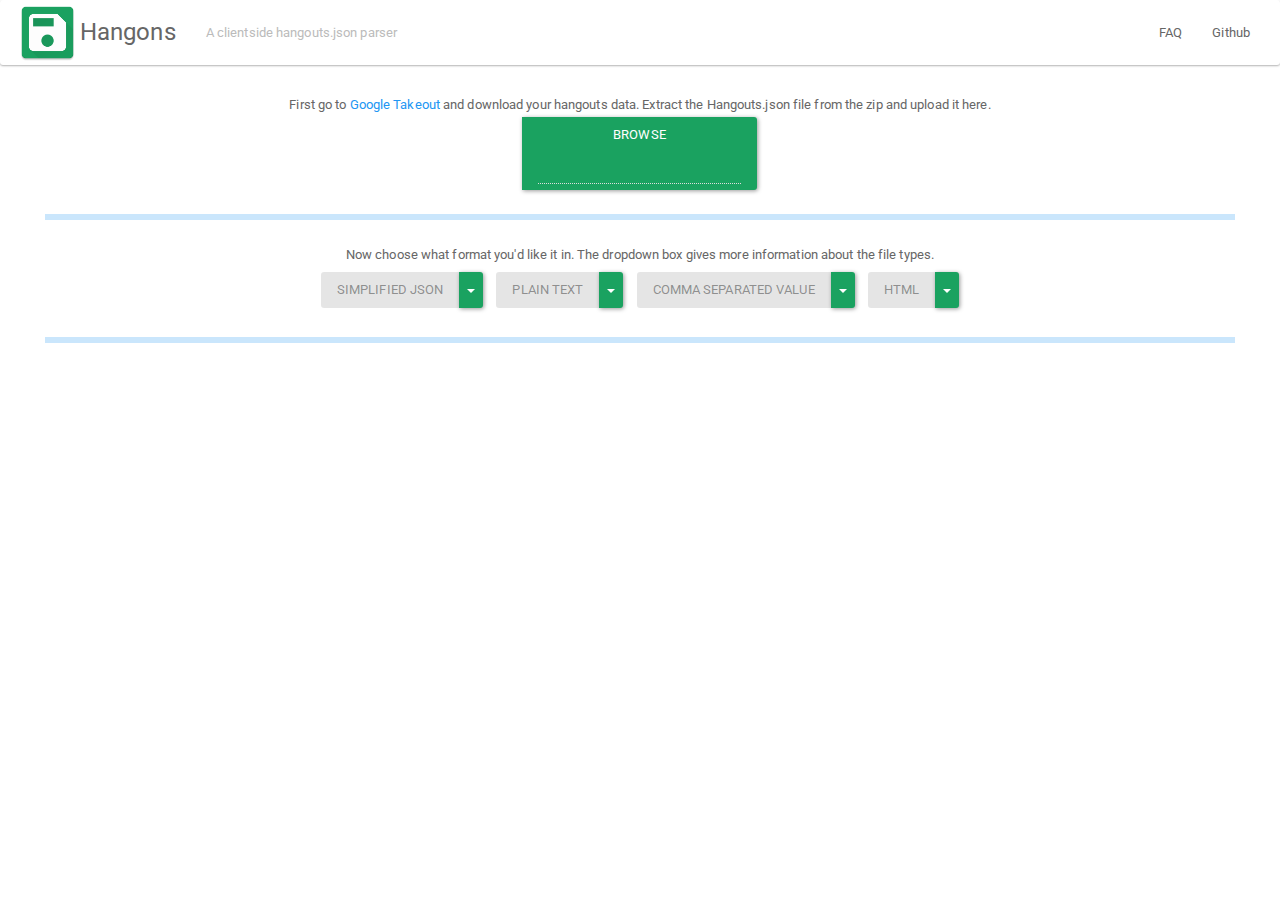
<file: index.html>
<!DOCTYPE html>
<html lang="en">

<head>
    <title>Hangons - A Hangouts.json parser</title>
    <meta name="viewport" content="width=device-width, initial-scale=1">
    <meta charset="utf-8">
    <meta name="description" content="A completely client side Hangouts.json parser to convert your json file from hangouts to a preferred format">
    <meta name="author" content="David Byrne">
    <meta name="theme-color" content="#1AA260">
    <link rel="icon" sizes="192x192" type="image/png" href="images/favicon.png">

    <link rel="stylesheet" type="text/css" href="assets/bootstrap.min.css" />
    <link rel="stylesheet" type="text/css" href="hangons.css" />

    <script src="assets/jquery.min.js"></script>
    <script src="assets/bootstrap.min.js"></script>
    <script src="assets/angular.min.js"></script>
    <script src="hangons.js"></script>

</head>

<body ng-App="hangons" ng-controller="mainController" id="body">

    <nav class="navbar navbar-default">
        <div class="container-fluid">
            <div class="navbar-header">
                <button type="button" class="navbar-toggle collapsed" data-toggle="collapse" data-target="#bs-example-navbar-collapse-1">
                    <span class="sr-only">Toggle navigation</span>
                    <span class="icon-bar"></span>
                    <span class="icon-bar"></span>
                    <span class="icon-bar"></span>
                </button>
                <img src="images/Hangons3.png" class="pull-left " id="logo" alt="Hangons Logo">
                <!--Source for logo: http://romannurik.github.io/AndroidAssetStudio/ -->
                <a class="navbar-brand" href="index.html">Hangons</a>
                <p class="navbar-text hidden-xs">A clientside hangouts.json parser</p>
            </div>
            <div class="collapse navbar-collapse" id="bs-example-navbar-collapse-1">
                <ul class="nav navbar-nav navbar-right">
                    <li><a href="faq.html">FAQ</a></li>
                    <li><a href="https://github.com/David-Byrne/Hangons">Github</a></li>
                </ul>
            </div>
        </div>
    </nav>

    <div id="mainContent" class="container">
        <div class="row">
            First go to <a href="https://takeout.google.com/settings/takeout" target="_blank">Google Takeout</a> and download
            your hangouts data. Extract the Hangouts.json file from the zip and upload it here.

            <span class="input-group-btn">
                <span class="btn btn-default btn-file colouredButton">
                    Browse<input type="file"  id="fileinput">
                    <input type="text" class="form-control brightText" disabled="" id="fileNameTextBox" readonly>
                </span>
            </span>
        </div>

        <div id="cannotParseAlert" class="row hidden">
            <br>
            <div class="col-sm-offset-3 col-sm-6 col-md-offset-4 col-md-4 col-lg-offset-4 col-lg-4">
                <div class="alert alert-dismissible alert-danger">
                    <button type="button" class="close" data-dismiss="alert">&#10006;</button>
                    <strong>The chosen file cannot be parsed</strong>
                    <p id="cannotParseAlertDes"></p>
                </div>
            </div>
        </div>

        <div id="unknownMessageAlert" class="row hidden">
            <br>
            <div class="col-sm-offset-3 col-sm-6 col-md-offset-4 col-md-4 col-lg-offset-4 col-lg-4">
                <div class="alert alert-dismissible alert-warning">
                    <button type="button" class="close" data-dismiss="alert">&#10006;</button>
                    <strong>Certain messages were not recorded</strong>
                    <p>We didn't recognise the format of some of the message(s) so they couldn't be backed up.
                        If you report the console messages (f12)
                        <a href='https://docs.google.com/forms/d/1YEmJ5ScZbtJ6_U6RtpCLdhoSZs1i6kMipM0jVOBQnpc/viewform?usp=send_form'>
                        here</a> I will try fix the issue.
                    </p>
                </div>
            </div>
        </div>

        <br>
        <div class="row">
            <div class="progress">
                <div id = "parseBar" class="progress-bar colouredProgressBar" style="width: 0%;"></div>
            </div>
        </div>

        <div class="row">
            Now choose what format you'd like it in. The dropdown box gives more information about the file types.
            <br>
            <div class="btn-group spacedButton">
                <a href="#" class="btn btn-default disabled colouredButton" id="jsonBtn">Simplified JSON</a>
                <a href="#" class="btn btn-default dropdown-toggle colouredButton dropdown" data-toggle="dropdown" aria-expanded="false"><span class="caret brightText"></span></a>
                <span class="dropdown-menu dataDescription">
                    <span  class="dataDescription">
                    <abbr title="JavaScript Object Natation">JSON</abbr> array of conversation objects and each conversation contains an array of participants and an
                    array of message objects. Each message object has a sender, time and content attribute.
                    </span>
                </span>
            </div>

            <div class="btn-group spacedButton">
                <a href="#" class="btn btn-default disabled colouredButton" id="txtBtn">Plain Text</a>
                <a href="#" class="btn btn-default dropdown-toggle colouredButton dropdown" data-toggle="dropdown" aria-expanded="false"><span class="caret brightText"></span></a>
                <span class="dropdown-menu dataDescription">
                    A plain .txt file with the sender, time, date and content with one message's attributes per line.
                </span>
            </div>

            <div class="btn-group spacedButton">
                <a href="#" class="btn btn-default disabled colouredButton" id="csvBtn">Comma Separated Value</a>
                <a href="#" class="btn btn-default dropdown-toggle colouredButton dropdown" data-toggle="dropdown" aria-expanded="false"><span class="caret brightText"></span></a>
                <span class="dropdown-menu dataDescription">
                    A .csv file with the sender, time, date and content separated with commas. One message is printed per line.
                </span>
            </div>

            <div class="btn-group spacedButton">
                <a href="#" class="btn btn-default disabled colouredButton" id="htmlBtn">HTML</a>
                <a href="#" class="btn btn-default dropdown-toggle colouredButton dropdown" data-toggle="dropdown" aria-expanded="false"><span class="caret  brightText"></span></a>
                <span class="dropdown-menu  dataDescription">
                    A <abbr title="Hyper Text Markup Language">HTML</abbr> file with the messages styled like the hangouts interface you're used to.
                </span>
            </div>
        </div>

        <br>
        <div class="row">
            <div class="progress">
                <div id = "toFileBar" class="progress-bar colouredProgressBar" style="width: 0%;"></div>
            </div>
        </div>

        <div class="row">
            <div class="navbar-form form-group center-block" ng-hide="angFiles === undefined || angFiles.length === 0">
                <input type="text" placeholder="Search by Name" class="form-control" id="inputDefault" ng-model="query">
            </div>

            <div class="fileButton" ng-hide="!angFiles">
                <a href="#" class="btn btn-default colouredButton fileButton" ng-click="angDownloadAll()"> Download All (Chrome doesn't allow too many downloads, use Firefox if you have a lot of chats) </a>
            </div>

            <br/>

            <span ng-repeat="file in angFiles track by $index" >
                <span class="fileButton" ng-hide="file.name.toUpperCase().search(query.toUpperCase()) === -1">
                <a href="#" class="btn btn-default colouredButton fileButton" ng-click="angDownload(file.name+file.type, file.messages )"> {{file.name+file.type}}</a>
                </span>
            </span>
        </div>
    </div>
</body>

</html>
</file>
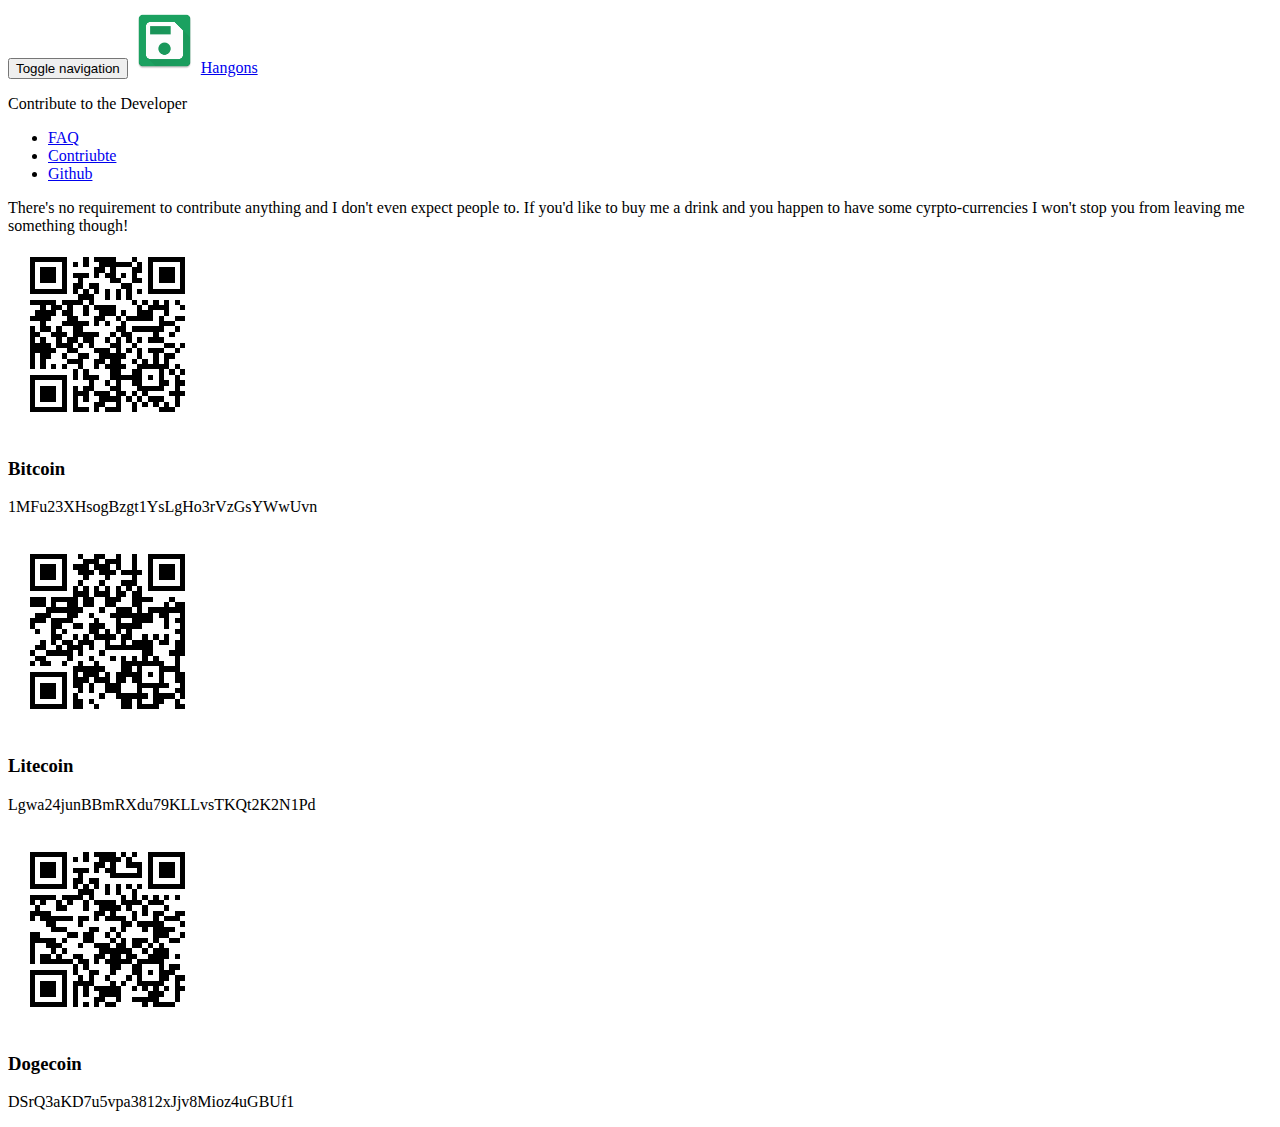
<file: contribute.html>
<!DOCTYPE html>
<html lang="en">

<head>
    <title>Contribute</title>
    <meta name="viewport" content="width=device-width, initial-scale=1">
    <meta charset="utf-8">
    <meta name="description" content="Support the Hangons developer">
    <meta name="author" content="David Byrne">
    <meta name="theme-color" content="#1AA260">
    <link rel="icon" sizes="192x192" type="image/png" href="images/favicon.png">

    <link rel="stylesheet" type="text/css" href="https://bootswatch.com/paper/bootstrap.css" />
    <link rel="stylesheet" type="text/css" href="hangons.css" />

    <script src="https://bootswatch.com/bower_components/jquery/dist/jquery.js"></script>
    <script src="https://bootswatch.com/bower_components/bootstrap/dist/js/bootstrap.js"></script>
</head>

<body id="body">
    <nav class="navbar navbar-default">
        <div class="container-fluid">
            <div class="navbar-header">
                <button type="button" class="navbar-toggle collapsed" data-toggle="collapse" data-target="#bs-example-navbar-collapse-1">
                    <span class="sr-only">Toggle navigation</span>
                    <span class="icon-bar"></span>
                    <span class="icon-bar"></span>
                    <span class="icon-bar"></span>
                </button>
                <img src="images/Hangons3.png" class="pull-left " id="logo" alt="Hangons Logo">
                <!--Source for logo: http://romannurik.github.io/AndroidAssetStudio/ -->
                <a class="navbar-brand" href="index.html">Hangons</a>
                <p class="navbar-text hidden-xs">Contribute to the Developer</p>
            </div>
            <div class="collapse navbar-collapse" id="bs-example-navbar-collapse-1">
                <ul class="nav navbar-nav navbar-right">
                    <li><a href="faq.html">FAQ</a></li>
                    <li><a href="contribute.html">Contriubte</a></li>
                    <li><a href="https://github.com/David-Byrne/Hangons">Github</a></li>
                </ul>
            </div>
        </div>
    </nav>

    <div class="container">
        <div class="row">
            <div class="text-center">
                There's no requirement to contribute anything and I don't even expect people to. If you'd like to buy me a drink and you
                happen to have some cyrpto-currencies I won't stop you from leaving me something though!
            </div>
        </div>
        <div class="row">
      
            <div class="col-xs-12 col-sm-6 col-md-4 text-center">
                <div class="panel panel-default">
                    <div class="panel-body">
                        <img src="images/bitcoinQR.gif" alt="QR">
                        <div class="caption">
                            <h3>Bitcoin</h3>
                            <p id="bitcoinAddress">1MFu23XHsogBzgt1YsLgHo3rVzGsYWwUvn</p>
                        </div>
                    </div>
                </div>
            </div>
            <div class="col-xs-12 col-sm-6 col-md-4 text-center">
                <div class="panel panel-default">
                    <div class="panel-body">
                        <img src="images/litecoinQR.gif" alt="QR">
                        <div class="caption">
                            <h3>Litecoin</h3>
                            <p id="litecoinAddress">Lgwa24junBBmRXdu79KLLvsTKQt2K2N1Pd</p>
                        </div>
                    </div>
                </div>
            </div>
            <div class="col-xs-12 col-sm-6 col-md-4 text-center">
                <div class="panel panel-default">
                    <div class="panel-body">
                        <img src="images/dogecoinQR.gif" alt="QR">
                        <div class="caption">
                            <h3>Dogecoin</h3>
                            <p id="dogecoinAddress">DSrQ3aKD7u5vpa3812xJjv8Mioz4uGBUf1</p>
                        </div>
                    </div>
                </div>
            </div>
</body>

</html>
</file>
<file: hangons.css>
/*http://www.abeautifulsite.net/whipping-file-inputs-into-shape-with-bootstrap-3/ */
.btn-file {
	position: relative;
	overflow: hidden;
}
.btn-file input[type=file] {
	position: absolute;
	top: 0;
	right: 0;
	min-width: 100%;
	min-height: 100%;
	font-size: 100px;
	text-align: right;
	filter: alpha(opacity=0);
	opacity: 0;
	outline: none;
	background: white;
	cursor: inherit;
	display: block;
}


#logo
{
    max-height: 65px;
    max-width: 100%
}

#mainContent
{
    padding: 5px 5px 5px 5px;
    text-align: center;
}

.dataDescription
{
    padding: 3px 3px 3px 3px;
}

.brightText
{
    color: white;
}

.spacedButton
{
    padding: 5px 5px 5px 5px;
}

.fileButton
{
    margin:4px 2px 4px 2px;
}

.colouredButton
{
    background-color: #1AA260;
    color: white;
}
.colouredButton:focus
{
    background-color: #168851;
    color: white;
}
.colouredButton:hover
{
    background-color: #168851;
    color: white;
}
.colouredButton:active
{
    background-color: #168851;
    background-image: -webkit-radial-gradient(circle, #168851 10%, #1AA260 11%);
    background-image: -o-radial-gradient(circle, #168851 10%, #1AA260 11%);
    background-image: radial-gradient(circle, #168851 10%, #1AA260 11%);
    background-repeat: no-repeat;
    -webkit-background-size: 1000% 1000%;
            background-size: 1000%;
    -webkit-box-shadow: 2px 2px 4px rgba(0, 0, 0, 0.4);
    box-shadow: 2px 2px 4px rgba(0, 0, 0, 0.4);
}

.dropdown
{
    background-color: #1AA260;
    color: white;
}
.dropdown:focus
{
    background-color: #168851 !important;
    color: white;
}
</file>
